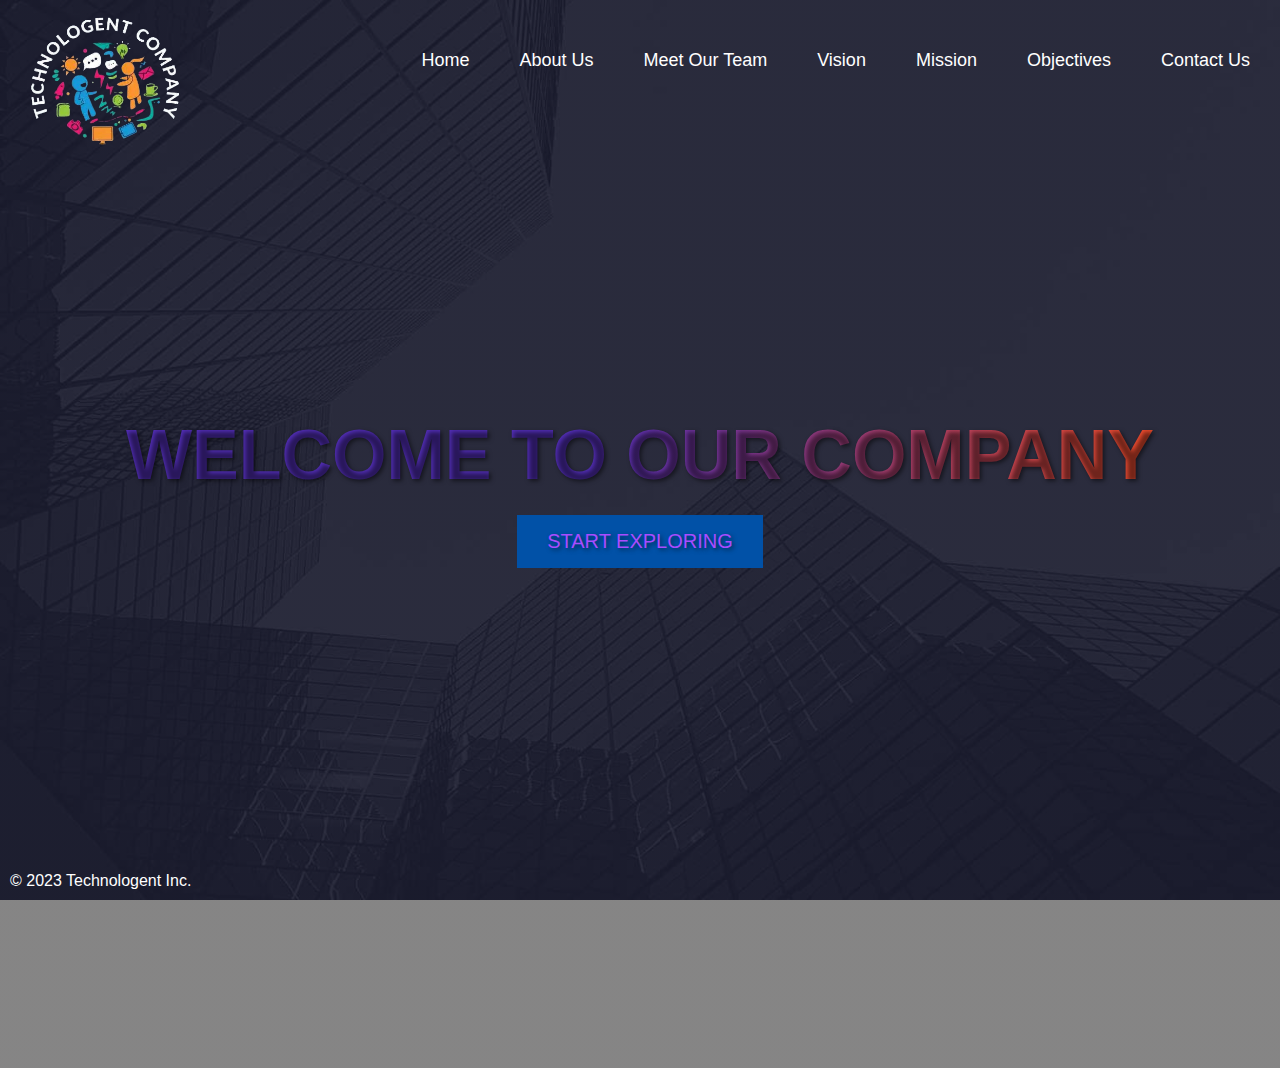
<file: index.html>
<!DOCTYPE html>
<html lang="en">
<head>
    <meta charset="UTF-8">
    <meta name="viewport" content="width=device-width, initial-scale=1.0">
    <link rel="stylesheet" href="style.css">
    <title>Welcome to Technologent Company</title>
</head>
<body>
    <header>
        <nav>
            <div class="logo">
                <img src="logo.png" alt="Technologent Company Logo">
            </div>
            <ul class="menu">
                <li><a href="index.html">Home</a></li>
                <li><a href="about.html">About Us</a></li>
                <li><a href="meet.html">Meet Our Team</a></li>
                <li><a href="vision.html">Vision</a></li>
                <li><a href="mission.html">Mission</a></li>
                <li><a href="objectives.html">Objectives</a></li>
                <li><a href="contact.html">Contact Us</a></li>
            </ul>
        </nav>
    </header>
    <main>
        <section class="hero">
            <div class="content">
                <h1>Welcome to our company</h1>
                <div class="container1">
                    <a class="explore-button" href="about.html">START EXPLORING</a>
                </div>
            </div>
        </section>
    </main>
    <script src="script.js"></script>
    <footer>
        &copy; 2023 Technologent Inc.
    </footer>
</body>
</html>
</file>
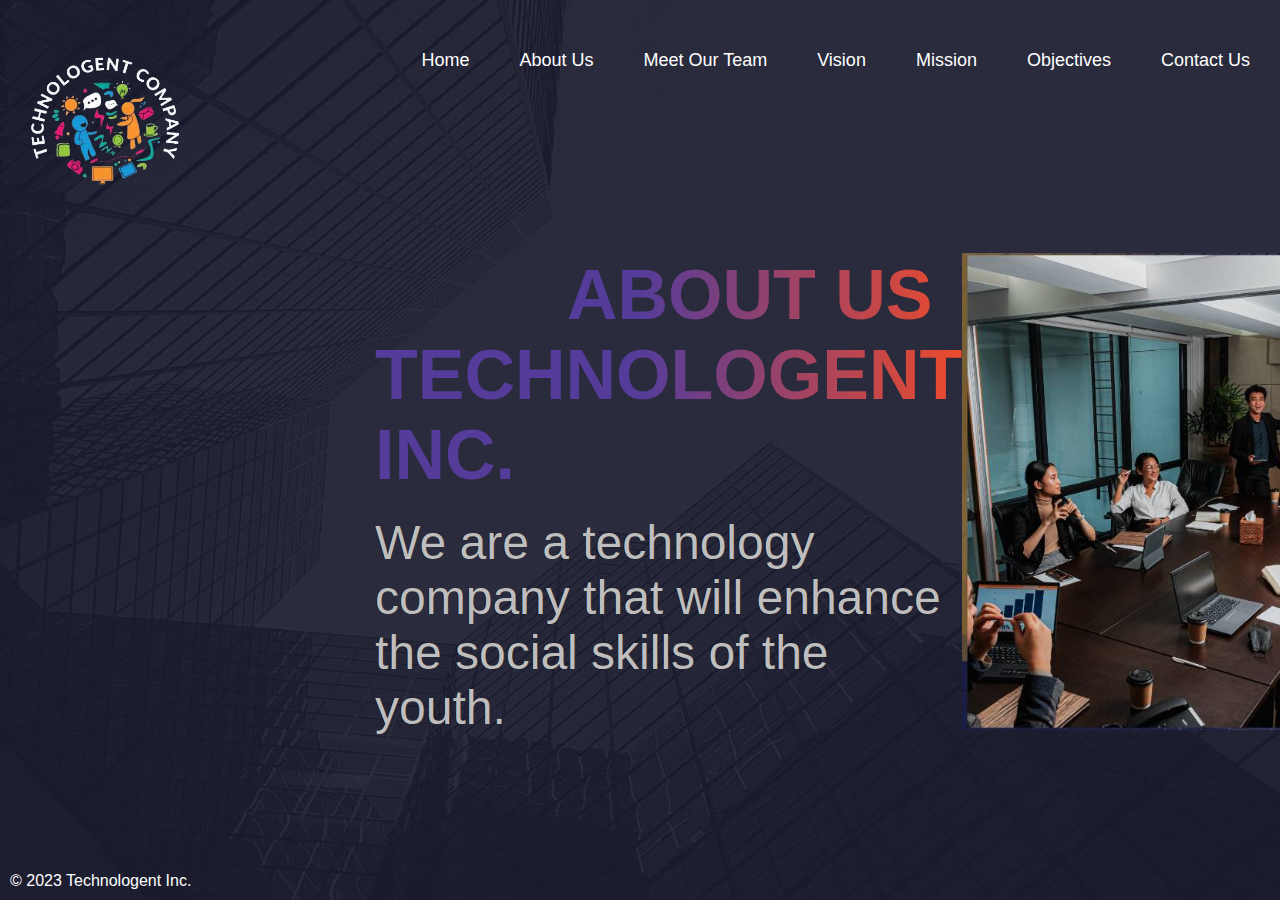
<file: about.html>
<!DOCTYPE html>
<html lang="en">
<head>
    <meta charset="UTF-8">
    <meta name="viewport" content="width=device-width, initial-scale=1.0">
    <link rel="stylesheet" href="style.css">
    <link rel="stylesheet" href="about.css">
    <title>About - Technologent Company</title>
</head>
<body>
    <header>
        <nav>
            <div class="logo">
                <img src="logo.png" alt="Technologent Company Logo">
            </div>
            <ul class="menu">
                <li><a href="index.html">Home</a></li>
                <li><a href="about.html">About Us</a></li>
                <li><a href="meet.html">Meet Our Team</a></li>
                <li><a href="vision.html">Vision</a></li>
                <li><a href="mission.html">Mission</a></li>
                <li><a href="objectives.html">Objectives</a></li>
                <li><a href="contact.html">Contact Us</a></li>
            </ul>
        </nav>
    </header>
    <div class="container">
        <img src="Screenshot 2023-09-27 202854.png" alt="Technologent Inc. logo">
        <div class="text">
          <h1>‎ ‎ ‎ ‎ ‎ ‎‎ ‎ ‎ ‎ ‎  ABOUT US <br> Technologent Inc.</h1>
          <p class="large rise">We are a technology company that will enhance the social skills of the youth.</p>
        </div>
      </div>
    <script src="script.js"></script>
    <footer>
        &copy; 2023 Technologent Inc.
    </footer>
</body>
</html>
</file>
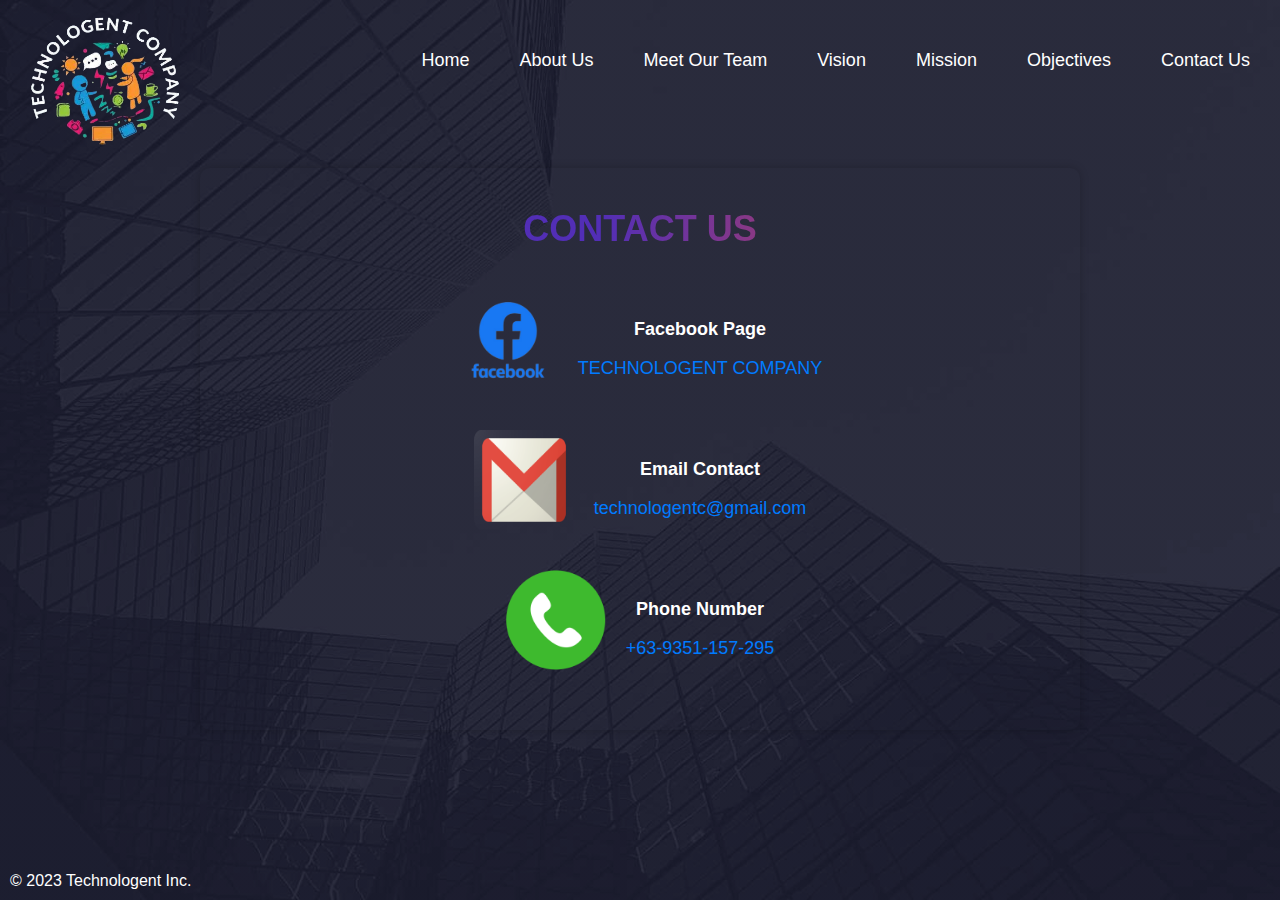
<file: contact.html>
<!DOCTYPE html>
<html lang="en">
<head>
    <meta charset="UTF-8">
    <meta name="viewport" content="width=device-width, initial-scale=1.0">
    <link rel="stylesheet" href="style.css">
    <link rel="stylesheet" href="contact.css">
    <title>Contacts - Technologent Company</title>
</head>
<body>
    <header>
        <nav>
            <div class="logo">
                <img src="logo.png" alt="Technologent Company Logo">
            </div>
            <ul class="menu">
                <li><a href="index.html">Home</a></li>
                <li><a href="about.html">About Us</a></li>
                <li><a href="meet.html">Meet Our Team</a></li>
                <li><a href="vision.html">Vision</a></li>
                <li><a href="mission.html">Mission</a></li>
                <li><a href="objectives.html">Objectives</a></li>
                <li><a href="contact.html">Contact Us</a></li>
            </ul>
        </nav>
    </header>
    <div class="contact-container">
        <h1>Contact Us</h1>
        <div class="contact-info">
            <div class="contact-item">
                <img src="facebook.png" alt="Facebook Logo">
                <div class="contact-details">
                    <p>Facebook Page</p>
                    <a href="https://web.facebook.com/profile.php?id=61551618061798">TECHNOLOGENT COMPANY</a>
                </div>
            </div>
            <div class="contact-item">
                <img src="email.png" alt="Email Logo">
                <div class="contact-details">
                    <p>Email Contact</p>
                    <a href="technologentc@gmail.com">technologentc@gmail.com</a>
                </div>
            </div>
            <div class="contact-item">
                <img src="phone.png" alt="Phone Logo">
                <div class="contact-details">
                    <p>Phone Number</p>
                    <a href="+639351157295">+63-9351-157-295</a>
                </div>
            </div>
        </div>
    </div>
    <script src="script.js"></script>
    <footer>
        &copy; 2023 Technologent Inc.
    </footer>
</body>
</html>
</file>
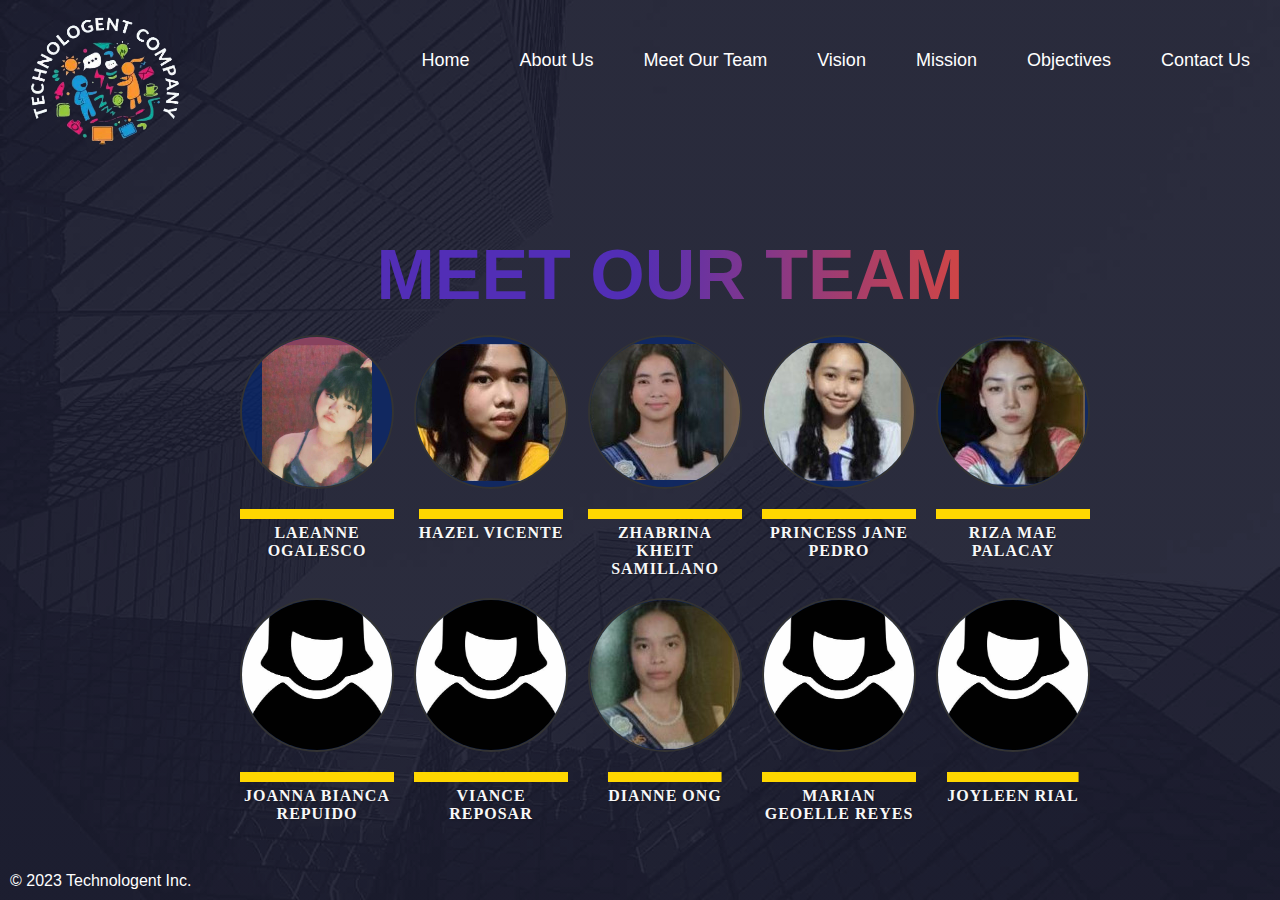
<file: meet.html>
<!DOCTYPE html>
<html lang="en">
<head>
    <meta charset="UTF-8">
    <meta name="viewport" content="width=device-width, initial-scale=1.0">
    <link rel="stylesheet" href="style.css">
    <link rel="stylesheet" href="meet.css">
    <title>Our Team - Technologent Company</title>
</head>
<body>
    <header>
        <nav>
            <div class="logo">
                <img src="logo.png" alt="Technologent Company Logo">
            </div>
            <ul class="menu">
                <li><a href="index.html">Home</a></li>
                <li><a href="about.html">About Us</a></li>
                <li><a href="meet.html">Meet Our Team</a></li>
                <li><a href="vision.html">Vision</a></li>
                <li><a href="mission.html">Mission</a></li>
                <li><a href="objectives.html">Objectives</a></li>
                <li><a href="contact.html">Contact Us</a></li>
            </ul>
        </nav>
    </header>
    <div class="container">
        <h1>MEET OUR TEAM</h1>
        <div class="team-members">
            <!-- Team Member 1 -->
            <div class="team-member">
                <div class="team-photo">
                    <img src="n1.jpg" alt="Team Member 1 Photo">
                </div>
                <div class="team-name">
                    <span>LAEANNE OGALESCO</span>
                </div>
                <div class="line"></div>
            </div>
            <div class="team-member">
                <div class="team-photo">
                    <img src="n2.jpg" alt="Team Member 1 Photo">
                </div>
                <div class="team-name">
                    <span>HAZEL VICENTE</span>
                </div>
                <div class="line"></div>
            </div>
            <div class="team-member">
                <div class="team-photo">
                    <img src="n3.jpg" alt="Team Member 1 Photo">
                </div>
                <div class="team-name">
                    <span>ZHABRINA KHEIT SAMILLANO</span>
                </div>
                <div class="line"></div>
            </div>
            <div class="team-member">
                <div class="team-photo">
                    <img src="n4.jpg" alt="Team Member 1 Photo">
                </div>
                <div class="team-name">
                    <span>pRINCESS JANE PEDRO</span>
                </div>
                <div class="line"></div>
            </div>
            <div class="team-member">
                <div class="team-photo">
                    <img src="n5.jpg" alt="Team Member 1 Photo">
                </div>
                <div class="team-name">
                    <span>riza Mae Palacay</span>
                </div>
                <div class="line"></div>
            </div>
            <div class="team-member">
                <div class="team-photo">
                    <img src="n8.jpg" alt="Team Member 1 Photo">
                </div>
                <div class="team-name">
                    <span>JOANNA BIANCA REPUIDO</span>
                </div>
                <div class="line"></div>
            </div>
            <div class="team-member">
                <div class="team-photo">
                    <img src="n8.jpg" alt="Team Member 1 Photo">
                </div>
                <div class="team-name">
                    <span>VIANCE REPOSAR</span>
                </div>
                <div class="line"></div>
            </div>
            <div class="team-member">
                <div class="team-photo">
                    <img src="n6.jpg" alt="Team Member 1 Photo">
                </div>
                <div class="team-name">
                    <span>DIANNE ONG</span>
                </div>
                <div class="line"></div>
            </div>
            <div class="team-member">
                <div class="team-photo">
                    <img src="n8.jpg" alt="Team Member 1 Photo">
                </div>
                <div class="team-name">
                    <span>MARIAN GEOELLE REYES</span>
                </div>
                <div class="line"></div>
            </div>
            <div class="team-member">
                <div class="team-photo">
                    <img src="n8.jpg" alt="Team Member 1 Photo">
                </div>
                <div class="team-name">
                    <span>JOYLEEN RIAL</span>
                </div>
                <div class="line"></div>
            </div>
        </div>
    </div>
    <footer>
        &copy; 2023 Technologent Inc.
    </footer>
</body>
</html>
</file>
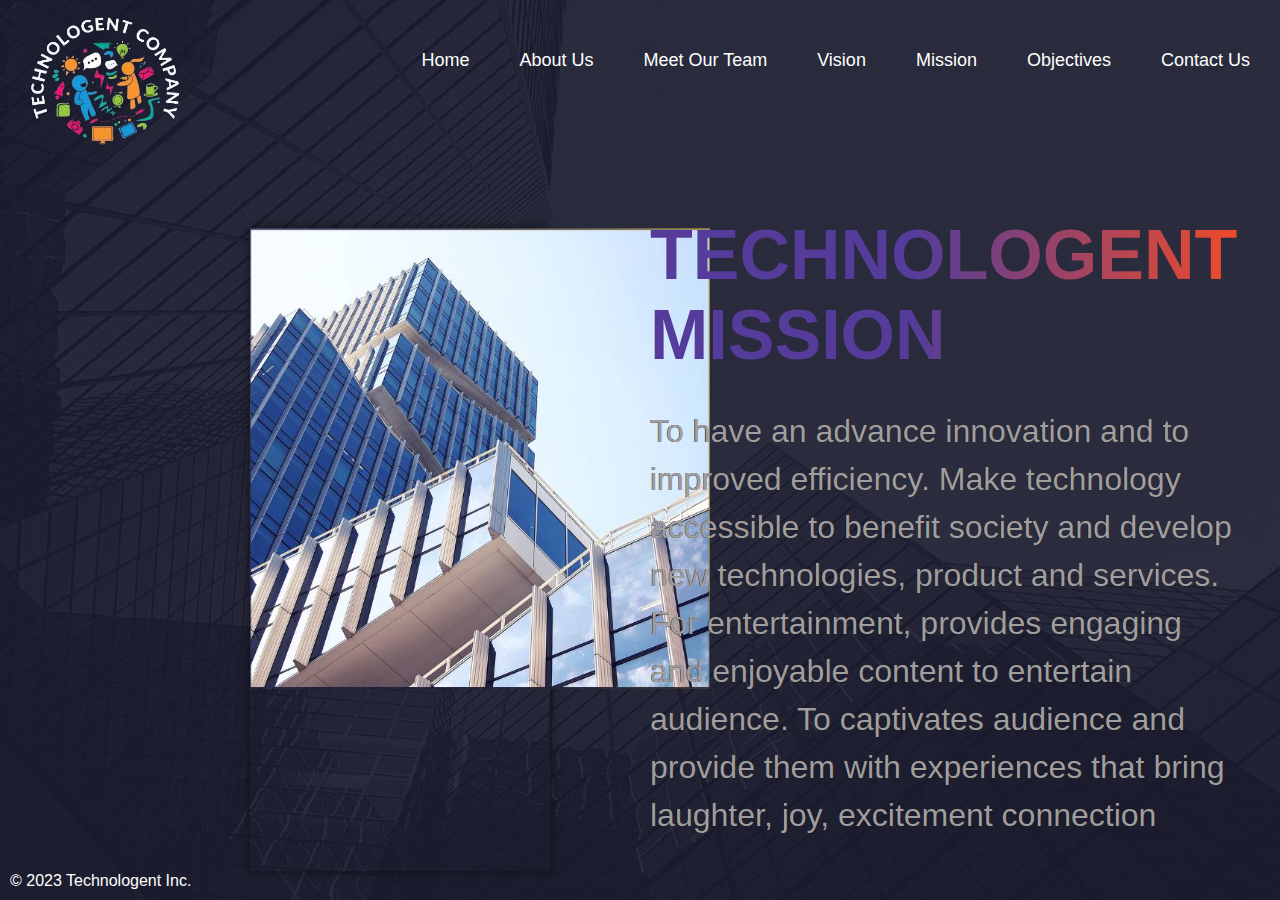
<file: mission.html>
<!DOCTYPE html>
<html lang="en">
<head>
    <meta charset="UTF-8">
    <meta name="viewport" content="width=device-width, initial-scale=1.0">
    <link rel="stylesheet" href="style.css">
    <link rel="stylesheet" href="mission.css">
    <title>Mission - Technologent Company</title>
</head>
<body>
    <header>
        <nav>
            <div class="logo">
                <img src="logo.png" alt="Technologent Company Logo">
            </div>
            <ul class="menu">
                <li><a href="index.html">Home</a></li>
                <li><a href="about.html">About Us</a></li>
                <li><a href="meet.html">Meet Our Team</a></li>
                <li><a href="vision.html">Vision</a></li>
                <li><a href="mission.html">Mission</a></li>
                <li><a href="objectives.html">Objectives</a></li>
                <li><a href="contact.html">Contact Us</a></li>
            </ul>
        </nav>
    </header>
    <div class="container">
        <div class="photo">
          <img src="mission.png" alt="Technologent Vision">
        </div>
        <div class="text">
          <h1>Technologent Mission</h1>
          <p class="large rise">
            To have an advance innovation and to improved 
efficiency. Make technology accessible to benefit 
society and develop new technologies, product 
and services. For entertainment, provides 
engaging and enjoyable content to entertain 
audience. To captivates audience and provide 
them with experiences that bring laughter, joy, excitement connection
          </p>
        </div>
      </div>
    <script src="script.js"></script>
    <footer>
      &copy; 2023 Technologent Inc.
  </footer>
</body>
</html>
</file>
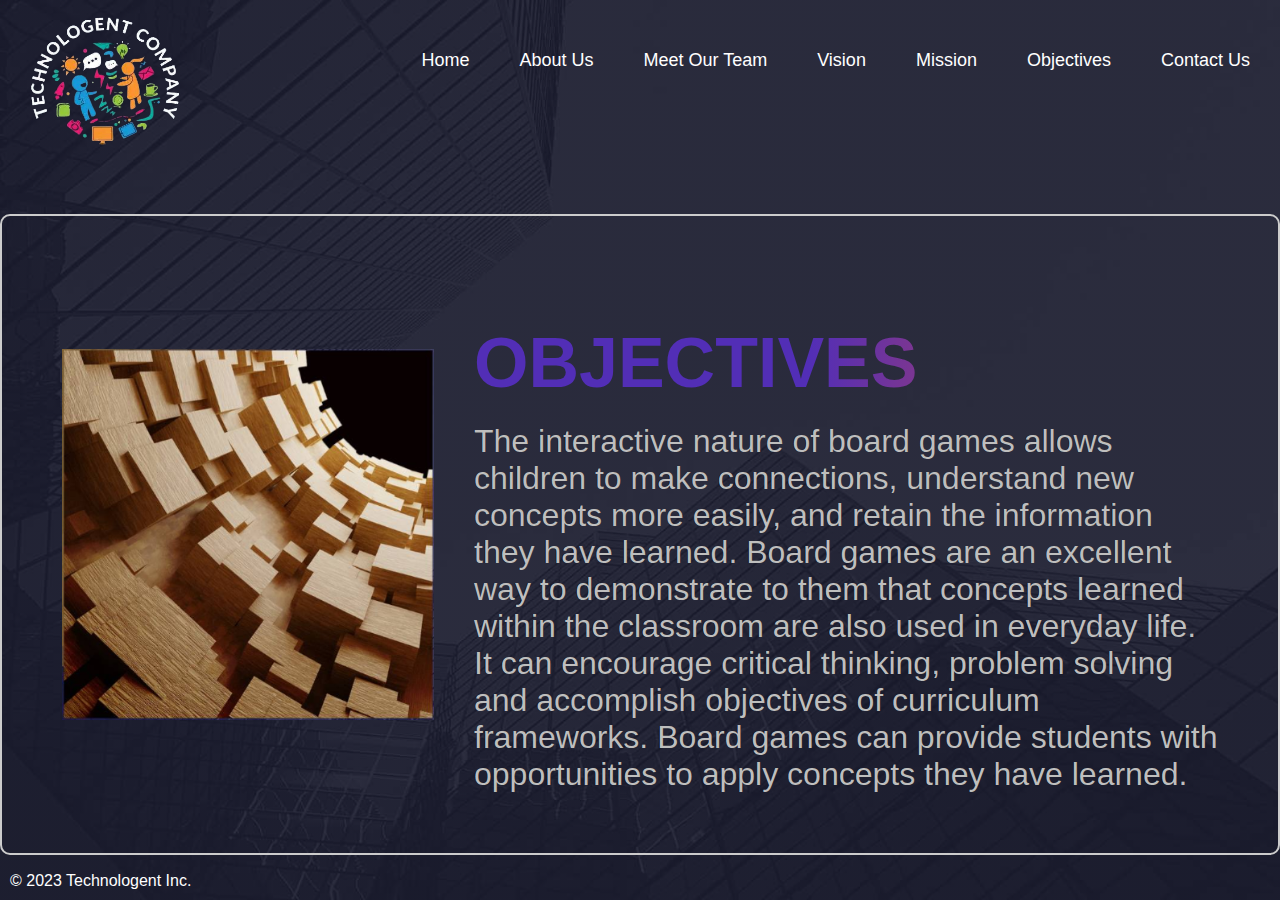
<file: objectives.html>
<!DOCTYPE html>
<html lang="en">
<head>
    <meta charset="UTF-8">
    <meta name="viewport" content="width=device-width, initial-scale=1.0">
    <link rel="stylesheet" href="style.css">
    <link rel="stylesheet" href="obj.css">
    <title>Objectives - Technologent Company</title>
</head>
<body>
    <header>
        <nav>
            <div class="logo">
                <img src="logo.png" alt="Technologent Company Logo">
            </div>
            <ul class="menu">
                <li><a href="index.html">Home</a></li>
                <li><a href="about.html">About Us</a></li>
                <li><a href="meet.html">Meet Our Team</a></li>
                <li><a href="vision.html">Vision</a></li>
                <li><a href="mission.html">Mission</a></li>
                <li><a href="objectives.html">Objectives</a></li>
                <li><a href="contact.html">Contact Us</a></li>
            </ul>
        </nav>
    </header>
    <div class="container">
        <div class="picture">
            <img src="obj.png" alt="Image">
        </div>
        <div class="details">
            <h1>OBJECTIVES</h1>
            <p class="large rise">
                The interactive nature of board games allows children to make connections, understand new concepts more easily, and retain the information they have learned. Board games are an excellent way to demonstrate to them that concepts learned within the classroom are also used in everyday life. It can encourage critical thinking, problem solving and accomplish objectives of curriculum frameworks. Board games can provide students with opportunities to apply concepts they have learned.
            </p>
        </div>
    </div>
    <script src="script.js"></script>
    <footer>
        &copy; 2023 Technologent Inc.
    </footer>
</body>
</html>
</file>
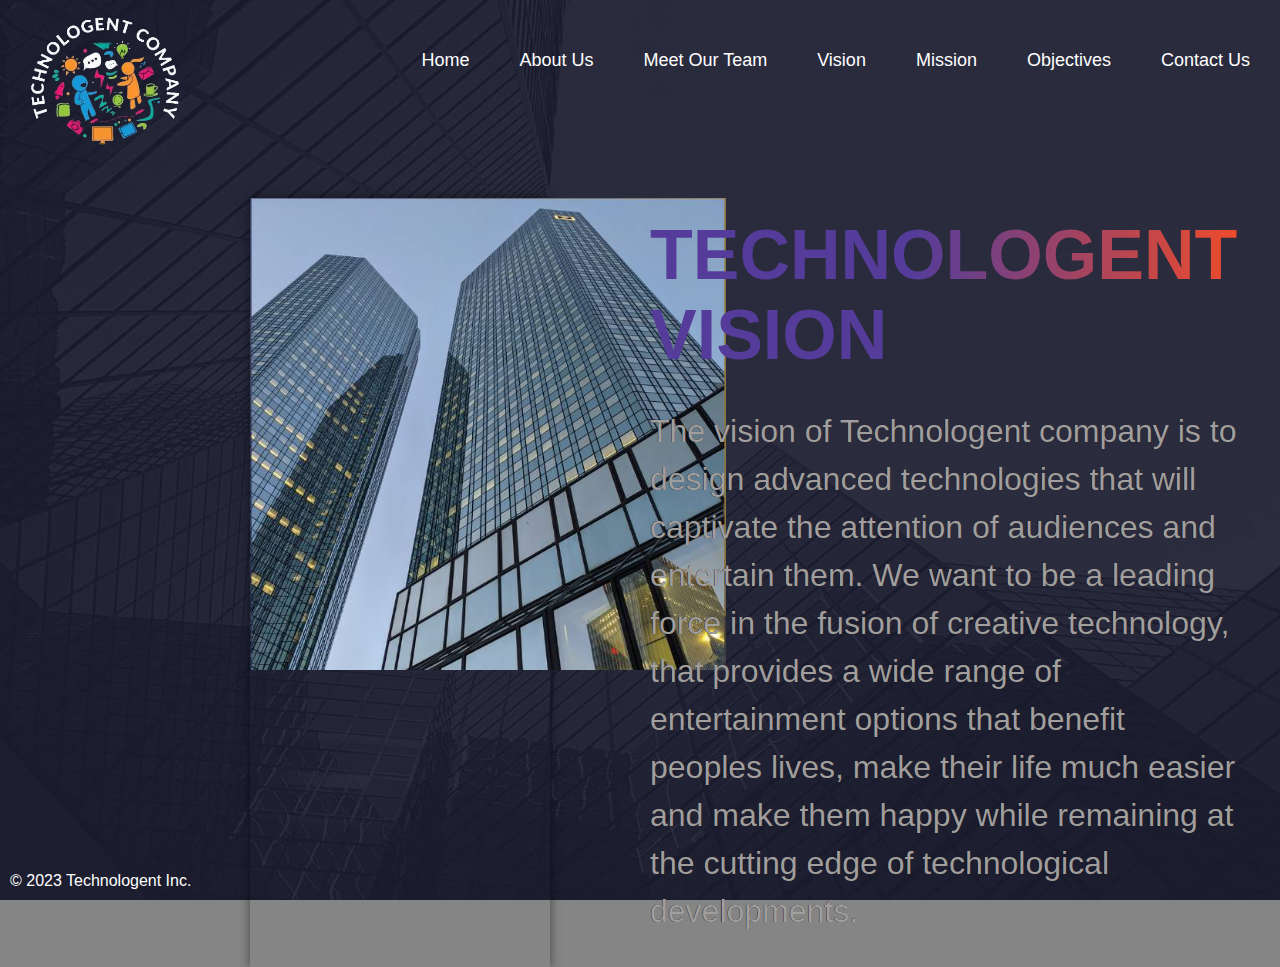
<file: vision.html>
<!DOCTYPE html>
<html lang="en">
<head>
    <meta charset="UTF-8">
    <meta name="viewport" content="width=device-width, initial-scale=1.0">
    <link rel="stylesheet" href="style.css">
    <link rel="stylesheet" href="vision.css">
    <title>Vision - Technologent Company</title>
</head>
<body>
    <header>
        <nav>
            <div class="logo">
                <img src="logo.png" alt="Technologent Company Logo">
            </div>
            <ul class="menu">
                <li><a href="index.html">Home</a></li>
                <li><a href="about.html">About Us</a></li>
                <li><a href="meet.html">Meet Our Team</a></li>
                <li><a href="vision.html">Vision</a></li>
                <li><a href="mission.html">Mission</a></li>
                <li><a href="objectives.html">Objectives</a></li>
                <li><a href="contact.html">Contact Us</a></li>
            </ul>
        </nav>
    </header>
    <div class="container">
        <div class="photo">
          <img src="vision.png" alt="Technologent Vision">
        </div>
        <div class="text">
          <h1>Technologent Vision</h1>
          <p class="large rise">
            The vision of Technologent company is to design advanced technologies that will captivate the attention of audiences and entertain them. We want to be a leading force in the fusion of creative technology, that provides a wide range of entertainment options that benefit peoples lives, make their life much easier and make them happy while remaining at the cutting edge of technological developments.
          </p>
        </div>
      </div>
    <script src="script.js"></script>
    <footer>
      &copy; 2023 Technologent Inc.
  </footer>
</body>
</html>
</file>
<file: about.css>
.container {
    display: flex;
    flex-direction: row;
    align-items: center;
    margin-left: 375px;
    animation: fade-in 1s ease-in-out;
}

@keyframes fade-in {
  from {
    opacity: 0;
  }
  to {
    opacity: 1;
  }
}
.image {
    width: 20%;
    
  }
  
  .text {
    width: 80%;
  }
  
  h1 {
    font-size: 70px;
  font-weight: 600;
  background-image: linear-gradient(to right, #553c9a 45%, #ee4b2b);
  color: transparent;
  background-clip: text;
  -webkit-background-clip: text;
    text-transform:uppercase;
    text-shadow: 2px 2px 4px rgba(179, 147, 211, 0.1),
               3px 4px 4px rgba(179, 147, 211, 0.15),
               4px 6px 4px rgba(179, 147, 211, 0.2),
               5px 8px 4px rgab(179, 147, 211, 0.25);
  }
p {
	margin: auto;
    color: #bebebe;
}

.large {
	font-size: 3rem;
}

.small {
	font-size: 3rem;
}

.rise {
	text-shadow: -0.01em -0.01em 0.01em #000;
	animation: rise 2s ease-in-out 0.5s forwards;
}

@keyframes rise {
	to {
		text-shadow: 0em 0.01em rgb(17, 171, 218), 0em 0.02em rgb(17, 198, 211), 0em 0.02em 0.03em rgb(23, 202, 226),
			-0.01em 0.01em #333, -0.02em 0.02em #333, -0.03em 0.03em #333,
			-0.04em 0.04em #333, -0.01em -0.01em 0.03em #000, -0.02em -0.02em 0.03em #0eced4,
			-0.03em -0.03em 0.03em #08d8c7;
		transform: translateY(-0.025em) translateX(0.04em);
	}
}

.outline {
	background-clip: text;
	color: #ffdd40;
	animation: outline 1s ease-in-out 1.5s forwards;
}

@keyframes outline {
	from {
		text-shadow: 0em -7em 10em #fff;
	}
	to {
		text-shadow: 0 0.02em #fff, 0.02em 0 #fff, -0.02em 0 #fff, 0 -0.02em #fff;
	}
}

  
  img {
    order: 2;
    margin-right: 250px;
    margin-top: 40px;
  }
</file>
<file: contact.css>
body {
    font-family: Arial, sans-serif;
    margin: 0;
    padding: 0;
    background-color: #f0f0f0;
}

.contact-container {
    text-align: center;
    max-width: 800px; /* Increase the max-width as needed */
    margin: 0 auto;
    padding: 40px; /* Increase padding for more space */
    background-color: #495d8800;
    border-radius: 10px;
    box-shadow: 0px 0px 10px rgba(0, 0, 0, 0.2);
    animation: fade-in 1s ease-in-out;
}

@keyframes fade-in {
  from {
    opacity: 0;
  }
  to {
    opacity: 1;
  }
}
p {
    color: #ffffff;

}
h1 {
    font-size: 36px; /* Increase font size for the title */
    margin-top: 0;
}

.contact-info {
    display: flex;
    flex-direction: column; /* Display items vertically */
    align-items: center;
    margin-top: 20px;
}

.contact-item {
    display: flex;
    align-items: center;
    margin: 20px 0; /* Increase vertical margin for spacing */
}

.contact-item img {
    width: 100px; /* Increase the logo size */
    height: 100px;
    margin-right: 20px; /* Increase the margin for spacing */
}

.contact-details p {
    font-weight: bold;
    font-size: 18px; /* Increase font size for details */
}

.contact-details a {
    text-decoration: none;
    color: #007bff;
    font-size: 18px; /* Increase font size for links */
}
</file>
<file: meet.css>
/* styles.css */
body {
    font-family: Arial, sans-serif;
    background-color: #f2f2f2;
    margin: 0;
}

.container {
    max-width: 800px;
    margin: 0 auto;
    padding: 20px;
    text-align: center;    
    animation: fade-in 1s ease-in-out;
}

@keyframes fade-in {
  from {
    opacity: 0;
  }
  to {
    opacity: 1;
  }
}
h1 {
    font-size: 70px;
    margin-bottom: 20px;
    margin-left: 60px;
}

.team-members {
    display: grid;
    grid-template-columns: repeat(5, 1fr); /* Create a 5x5 grid */
    gap: 20px; /* Adjust the gap between team members */
}

.team-member {
    display: flex;
    flex-direction: column;
    align-items: center;
    text-align: center;
}

.team-photo {
    width: 150px;
    height: 150px;
    border-radius: 50%; /* Make the photo circular */
    overflow: hidden; /* Hide any content that exceeds the circle */
    display: flex;
    justify-content: center;
    align-items: center;
    background-color: #042774a8;
    border: 2px solid #333;
}

.team-photo img {
    max-width: 130%;
    max-height: 130%;
}

.team-name {
    margin-top: 20px;
    font-family: 'Bebas Neue', cursive;
    font-size: 1em;
    background-image: linear-gradient(gold, gold);
    background-size: 100% 10px;
    background-repeat: no-repeat;
    background-position: 100% 0%;
    transition: background-size .7s, background-position .5s ease-in-out;
    color: #f8f8f8; /* Text color */
    text-transform: uppercase; /* Uppercase text */
    letter-spacing: 1px; /* Letter spacing */
    font-weight: bold; /* Bold font */
    text-shadow: 1px 1px 2px rgba(0, 0, 0, 0.3); /* Text shadow */
}

.team-name span {
    display: block;
    margin-top: 15px; /* Adjust spacing between name and photo */
}

.team-member:hover .team-name {
    background-size: 100% 100%;
    background-position: 0% 100%;
    transition: background-position .7s, background-size .5s ease-in-out;
}
</file>
<file: mission.css>
.container {
    display: flex;
    flex-direction: row;
    justify-content: space-between;
    animation: fade-in 1s ease-in-out;
  }
  
  .photo {
    box-shadow: 0 0 10px rgba(0, 0, 0, 0.5);
    flex: 0.5;
    width: 300px;
    margin-left: 250px;
    margin-top: 60px;
    animation: fade-in 1s ease-in-out;
}

@keyframes fade-in {
  from {
    opacity: 0;
  }
  to {
    opacity: 1;
  }
}
  .text {
    flex: 1;
    margin-right: 250px;
    margin-left: 100px;
    text-decoration: wavy;
  }
  
  h1 {
    font-size: 70px;
    font-weight: 600;
    background-image: linear-gradient(to right, #553c9a 45%, #ee4b2b);
    color: transparent;
    background-clip: text;
    -webkit-background-clip: text;
      margin-bottom: 20px;
      text-transform:uppercase;
      text-shadow: 2px 2px 4px rgba(179, 147, 211, 0.1),
                 3px 4px 4px rgba(179, 147, 211, 0.15),
                 4px 6px 4px rgba(179, 147, 211, 0.2),
                 5px 8px 4px rgab(179, 147, 211, 0.25);
  }
  
  p {
    font-size: 1em;
    line-height: 1.5em;
    color: #a19e9e;
  }
  
.large {
	font-size: 2rem;
}

.small {
	font-size: 3rem;
}

.rise {
	text-shadow: -0.01em -0.01em 0.01em #000;
	animation: rise 2s ease-in-out 0.5s forwards;
}

@keyframes rise {
	to {
		text-shadow: 0em 0.01em rgb(17, 171, 218), 0em 0.02em rgb(17, 198, 211), 0em 0.02em 0.03em rgb(23, 202, 226),
			-0.01em 0.01em #333, -0.02em 0.02em #333, -0.03em 0.03em #333,
			-0.04em 0.04em #333, -0.01em -0.01em 0.03em #000, -0.02em -0.02em 0.03em #0eced4,
			-0.03em -0.03em 0.03em #08d8c7;
		transform: translateY(-0.025em) translateX(0.04em);
	}
}

.outline {
	background-clip: text;
	color: #ffdd40;
	animation: outline 1s ease-in-out 1.5s forwards;
}

@keyframes outline {
	from {
		text-shadow: 0em -7em 10em #fff;
	}
	to {
		text-shadow: 0 0.02em #fff, 0.02em 0 #fff, -0.02em 0 #fff, 0 -0.02em #fff;
	}
}
</file>
<file: obj.css>
body {
    font-family: Arial, sans-serif;
    align-items: center;
    justify-content: center;
    height: 100vh;
    margin: 0;
}

.container {
    display: flex;
    flex-direction: row;
    align-items: center;
    justify-content: center;
    max-width: 1200px; /* Increased max-width */
    padding: 40px; /* Increased padding */
    border: 2px solid #ccc; /* Increased border size */
    border-radius: 10px; /* Increased border radius */
    margin-left: auto; /* Center horizontally */
    margin-right: auto; /* Center horizontally */
    margin-top: 50px; /* Adjusted margin-top */
    animation: fade-in 1s ease-in-out;
}

@keyframes fade-in {
  from {
    opacity: 0;
  }
  to {
    opacity: 1;
  }
}
.picture {
    flex: 1;
    padding: 20px;
}

.details {
    flex: 2;
    padding: 20px;
}

img {
    max-width: 100%;
    height: auto;
    display: block;
}
p {
	margin: auto;
    color: #bebebe;
}

.large {
	font-size: 2rem;
}

.small {
	font-size: 3rem;
}

.rise {
	text-shadow: -0.01em -0.01em 0.01em #000;
	animation: rise 2s ease-in-out 0.5s forwards;
}

@keyframes rise {
	to {
		text-shadow: 0em 0.01em rgb(17, 171, 218), 0em 0.02em rgb(17, 198, 211), 0em 0.02em 0.03em rgb(23, 202, 226),
			-0.01em 0.01em #333, -0.02em 0.02em #333, -0.03em 0.03em #333,
			-0.04em 0.04em #333, -0.01em -0.01em 0.03em #000, -0.02em -0.02em 0.03em #0eced4,
			-0.03em -0.03em 0.03em #08d8c7;
		transform: translateY(-0.025em) translateX(0.04em);
	}
}

.outline {
	background-clip: text;
	color: #ffdd40;
	animation: outline 1s ease-in-out 1.5s forwards;
}

@keyframes outline {
	from {
		text-shadow: 0em -7em 10em #fff;
	}
	to {
		text-shadow: 0 0.02em #fff, 0.02em 0 #fff, -0.02em 0 #fff, 0 -0.02em #fff;
	}
}
</file>
<file: vision.css>
.container {
    display: flex;
    flex-direction: row;
    justify-content: space-between;
    animation: fade-in 1s ease-in-out;
  }
  
  .photo {
    box-shadow: 0 0 10px rgba(0, 0, 0, 0.5);
    flex: 0.5;
    width: 300px;
    margin-left: 250px;
    margin-top: 30px;
    animation: fade-in 1s ease-in-out;
}

@keyframes fade-in {
  from {
    opacity: 0;
  }
  to {
    opacity: 1;
  }
}
  .text {
    flex: 1;
    margin-right: 250px;
    margin-left: 100px;
  }
  
  h1 {
    font-size: 70px;
    font-weight: 600;
    background-image: linear-gradient(to right, #553c9a 45%, #ee4b2b);
    color: transparent;
    background-clip: text;
    -webkit-background-clip: text;
      margin-bottom: 20px;
      text-transform:uppercase;
      text-shadow: 2px 2px 4px rgba(179, 147, 211, 0.1),
                 3px 4px 4px rgba(179, 147, 211, 0.15),
                 4px 6px 4px rgba(179, 147, 211, 0.2),
                 5px 8px 4px rgab(179, 147, 211, 0.25);
  }
  
  p {
    font-size: 1em;
    line-height: 1.5em;
    color: #a19e9e;
  }
  
.large {
	font-size: 2rem;
}

.small {
	font-size: 3rem;
}

.rise {
	text-shadow: -0.01em -0.01em 0.01em #000;
	animation: rise 2s ease-in-out 0.5s forwards;
}

@keyframes rise {
	to {
		text-shadow: 0em 0.01em rgb(17, 171, 218), 0em 0.02em rgb(17, 198, 211), 0em 0.02em 0.03em rgb(23, 202, 226),
			-0.01em 0.01em #333, -0.02em 0.02em #333, -0.03em 0.03em #333,
			-0.04em 0.04em #333, -0.01em -0.01em 0.03em #000, -0.02em -0.02em 0.03em #0eced4,
			-0.03em -0.03em 0.03em #08d8c7;
		transform: translateY(-0.025em) translateX(0.04em);
	}
}

.outline {
	background-clip: text;
	color: #ffdd40;
	animation: outline 1s ease-in-out 1.5s forwards;
}

@keyframes outline {
	from {
		text-shadow: 0em -7em 10em #fff;
	}
	to {
		text-shadow: 0 0.02em #fff, 0.02em 0 #fff, -0.02em 0 #fff, 0 -0.02em #fff;
	}
}
</file>
<file: style.css>
/* Reset some default styles */
body, ul, li {
    margin: 0;
    padding: 0;
    list-style: none;
}

/* Apply some basic styles */
body {
    font-family: Arial, sans-serif;
    background: linear-gradient(rgba(27, 26, 26, 0.534), rgba(27, 26, 26, 0.534)), url('383877023_348567254269373_7037439857860715987_n.jpg') no-repeat center center fixed; 
    -webkit-background-size: cover;
    -moz-background-size: cover;
    -o-background-size: cover;
    background-size: cover;
}

header {
    background-color: transparent;
    color: #fff;
    display: flex;
    justify-content: space-between;
    align-items: center;
    padding: 10px 20px;
}

.logo img {
    width: 170px; /* Adjust the logo size as needed */
}

.menu {
    position: absolute;
    top: 0;
    right: 0;
    display: flex;
    gap: 50px;
    margin-top: 50px;
    margin-right: 30px;
}

.menu li {
    font-size: 18px;
}

.menu li a {
    color: #fff;
    text-decoration: none;
    transition: all 0.5s ease-in-out;
}

.menu li a:hover {
    color: #67abe2; /* Change this to the color you want when hovering */
    text-decoration: underline; /* This adds an underline when hovering */
    border: 1px solid #1356b9; /* This adds a border when hovering */
}


.main {
    text-align: center;
}

.hero {
    position: relative;
    background-size: cover;
    height: 100vh;
    display: flex;
    justify-content: center;
    align-items: center;
    animation: fade-in 1s ease-in-out;
}

@keyframes fade-in {
  from {
    opacity: 0;
  }
  to {
    opacity: 1;
  }
}

.content {
    position: relative;
    color: #fff;
    text-shadow: 2px 2px 4px rgba(0, 0, 0, 0.5);
    margin-bottom: 300px;
}

h1 {
    font-size: 70px;
  font-weight: 600;
  background-image: linear-gradient(to right, #522eb6 45%, #ee4b2b);
  color: transparent;
  background-clip: text;
  -webkit-background-clip: text;
    margin-bottom: 20px;
    text-transform:uppercase;
    text-shadow: 2px 2px 4px rgba(151, 129, 233, 0.267),
               3px 4px 4px rgba(179, 147, 211, 0.15),
               4px 6px 4px rgba(179, 147, 211, 0.2),
               5px 8px 4px rgab(179, 147, 211, 0.25);
}

.explore-button {
    background-color: #0151a7;
    color: #a84cff;
    padding: 15px 30px;
    font-size: 20px;
    border: none;
    cursor: pointer;
    transition: background-color 0.3s, transform 0.3s;
    text-decoration: none;
}

.explore-button:hover {
    background-color: #0056b3;
    transform: scale(1.1);
}
.container1 {
    display: flex;
    justify-content: center;
}
footer {
    position: absolute;
    bottom: 0;
    left: 0;
    text-align: left;
    background-color: #33333300;
    color: #fff;
    padding: 10px;
    width: 20%; /* Adjust the width as needed */
}
</file>
